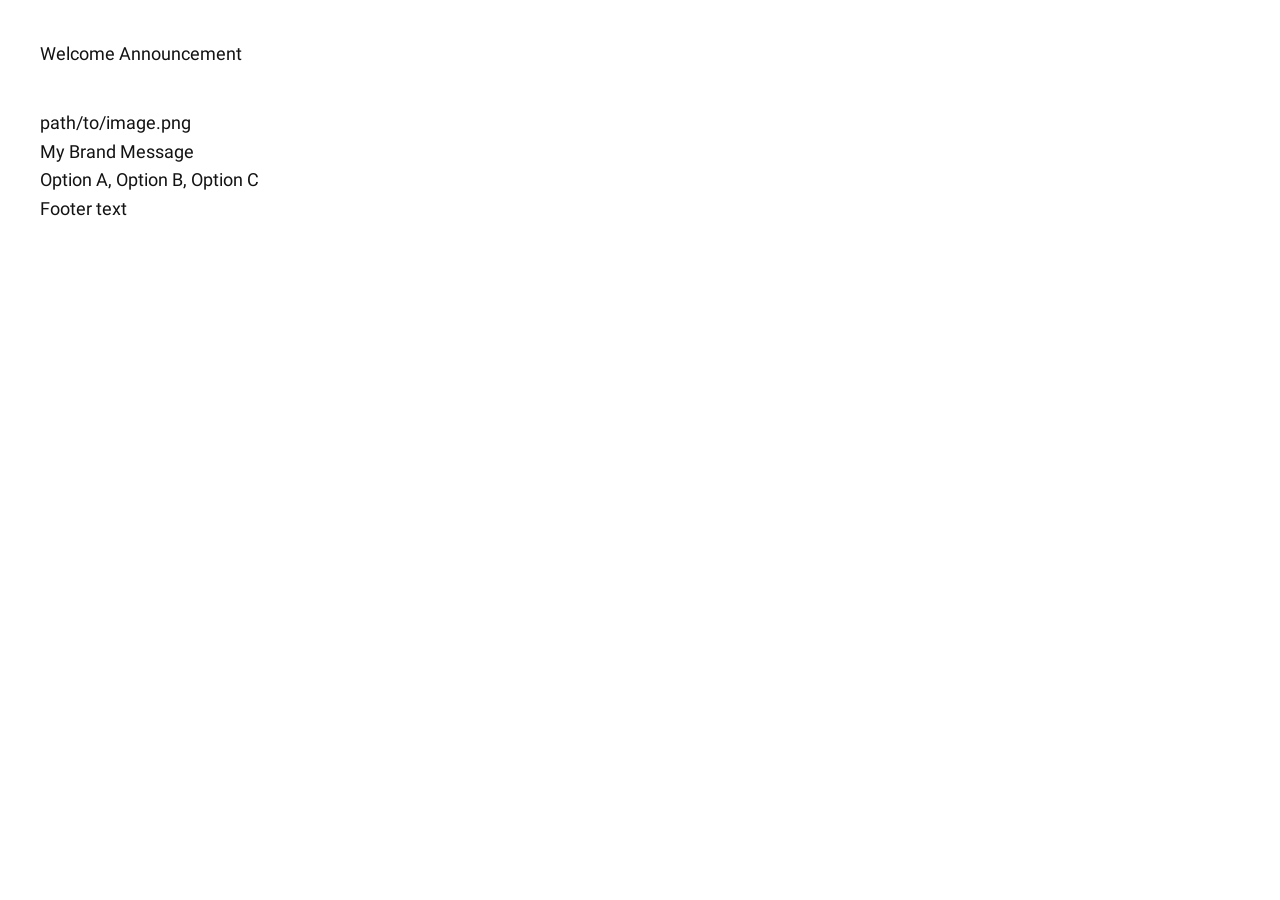
<file: blocks/custom-card/index.html>
<!DOCTYPE html>
<html lang="en">
<head>
  <meta charset="utf-8">
  <title>EDS Practice</title>
  <!-- Global styles -->
  <link rel="stylesheet" href="/styles/styles.css">
  <!-- Load block styles -->
  <link rel="stylesheet" href="/blocks/custom-card/custom-card.css">
  <!-- Block loader -->
  <script type="module" src="/scripts/scripts.js"></script>
</head>
<body>
  <main>
    <!-- Header block -->
    <div class="custom-header block"></div>

    <!-- Announcement block -->
    <div class="announcement block">
      <div>
        <div>Welcome Announcement</div>
      </div>
    </div>

    <!-- Custom card block -->
    <div class="custom-card block">
      <div>
        <div>path/to/image.png</div>
        <div>My Brand Message</div>
        <div>Option A, Option B, Option C</div>
        <div>Footer text</div>
      </div>
    </div>

    <!-- Footer block -->
    <div class="custom-footer block"></div>
  </main>
</body>
</html>
</file>
<file: styles/styles.css>
/*
 * Copyright 2020 Adobe. All rights reserved.
 * This file is licensed to you under the Apache License, Version 2.0 (the "License");
 * you may not use this file except in compliance with the License. You may obtain a copy
 * of the License at http://www.apache.org/licenses/LICENSE-2.0
 *
 * Unless required by applicable law or agreed to in writing, software distributed under
 * the License is distributed on an "AS IS" BASIS, WITHOUT WARRANTIES OR REPRESENTATIONS
 * OF ANY KIND, either express or implied. See the License for the specific language
 * governing permissions and limitations under the License.
 */

:root {
  /* colors */
  --background-color: white;
  --light-color: #f8f8f8;
  --dark-color: #505050;
  --text-color: #131313;
  --link-color: #3b63fb;
  --link-hover-color: #1d3ecf;

  /* fonts */
  --body-font-family: roboto, roboto-fallback, sans-serif;
  --heading-font-family: roboto-condensed, roboto-condensed-fallback, sans-serif;

  /* body sizes */
  --body-font-size-m: 22px;
  --body-font-size-s: 19px;
  --body-font-size-xs: 17px;

  /* heading sizes */
  --heading-font-size-xxl: 55px;
  --heading-font-size-xl: 44px;
  --heading-font-size-l: 34px;
  --heading-font-size-m: 27px;
  --heading-font-size-s: 24px;
  --heading-font-size-xs: 22px;

  /* nav height */
  --nav-height: 64px;
}

/* fallback fonts */
@font-face {
  font-family: roboto-condensed-fallback;
  size-adjust: 88.82%;
  src: local('Arial');
}

@font-face {
  font-family: roboto-fallback;
  size-adjust: 99.529%;
  src: local('Arial');
}

@media (width >= 900px) {
  :root {
    /* body sizes */
    --body-font-size-m: 18px;
    --body-font-size-s: 16px;
    --body-font-size-xs: 14px;

    /* heading sizes */
    --heading-font-size-xxl: 45px;
    --heading-font-size-xl: 36px;
    --heading-font-size-l: 28px;
    --heading-font-size-m: 22px;
    --heading-font-size-s: 20px;
    --heading-font-size-xs: 18px;
  }
}

body {
  display: none;
  margin: 0;
  background-color: var(--background-color);
  color: var(--text-color);
  font-family: var(--body-font-family);
  font-size: var(--body-font-size-m);
  line-height: 1.6;
}

body.appear {
  display: block;
}

header {
  height: var(--nav-height);
}

header .header,
footer .footer {
  visibility: hidden;
}

header .header[data-block-status="loaded"],
footer .footer[data-block-status="loaded"] {
  visibility: visible;
}

h1,
h2,
h3,
h4,
h5,
h6 {
  margin-top: 0.8em;
  margin-bottom: 0.25em;
  font-family: var(--heading-font-family);
  font-weight: 600;
  line-height: 1.25;
  scroll-margin: 40px;
}

h1 { font-size: var(--heading-font-size-xxl); }
h2 { font-size: var(--heading-font-size-xl); }
h3 { font-size: var(--heading-font-size-l); }
h4 { font-size: var(--heading-font-size-m); }
h5 { font-size: var(--heading-font-size-s); }
h6 { font-size: var(--heading-font-size-xs); }

p,
dl,
ol,
ul,
pre,
blockquote {
  margin-top: 0.8em;
  margin-bottom: 0.25em;
}

code,
pre {
  font-size: var(--body-font-size-s);
}

pre {
  padding: 16px;
  border-radius: 8px;
  background-color: var(--light-color);
  overflow-x: auto;
  white-space: pre;
}

main > div {
  margin: 40px 16px;
}

input,
textarea,
select,
button {
  font: inherit;
}

/* links */
a:any-link {
  color: var(--link-color);
  text-decoration: none;
  overflow-wrap: break-word;
}

a:hover {
  color: var(--link-hover-color);
  text-decoration: underline;
}

/* buttons */
p.button-wrapper {
  margin: 12px 0;
}

a.button:any-link,
button.button {
  box-sizing: border-box;
  display: inline-flex;
  align-items: center;
  justify-content: center;
  max-width: 100%;
  margin: 0;
  border: 2px solid transparent;
  border-radius: 2.4em;
  padding: 0.5em 1.2em;
  font: inherit;
  font-weight: 500;
  line-height: 1.25;
  text-decoration: none;
  cursor: pointer;
  overflow: hidden;
  text-overflow: ellipsis;
  white-space: nowrap;
}

a.button[aria-disabled="true"],
button.button:disabled {
  cursor: not-allowed;
  pointer-events: none;
}

a.button.primary,
button.button.primary {
  border-color: var(--text-color);
  background-color: var(--text-color);
  color: var(--background-color);
}

a.button.primary:hover,
a.button.primary:focus-visible,
button.button.primary:hover,
button.button.primary:focus-visible {
  border-color: var(--dark-color);
  background-color: var(--dark-color);
  color: var(--light-color);
}

a.button.primary[aria-disabled="true"],
a.button.primary[aria-disabled="true"]:hover,
a.button.primary[aria-disabled="true"]:focus-visible,
button.button.primary:disabled,
button.button.primary:disabled:hover,
button.button.primary:disabled:focus-visible {
  background-color: var(--light-color);
  border-color: var(--light-color);
  color: var(--dark-color);
}

a.button.secondary,
button.button.secondary {
  border-color: var(--text-color);
  background-color: transparent;
  color: var(--text-color);
}

a.button.secondary:hover,
a.button.secondary:focus-visible,
button.button.secondary:hover,
button.button.secondary:focus-visible {
  border-color: var(--dark-color);
  background-color: var(--light-color);
  color: var(--dark-color);
}

a.button.secondary[aria-disabled="true"],
a.button.secondary[aria-disabled="true"]:hover,
a.button.secondary[aria-disabled="true"]:focus-visible,
button.button.secondary:disabled,
button.button.secondary:disabled:hover,
button.button.secondary:disabled:focus-visible {
  background-color: var(--light-color);
  border-color: var(--light-color);
  color: var(--dark-color);
}

/* high-impact call-to-action */
a.button.accent,
button.button.accent {
  border-color: var(--link-color);
  background-color: var(--link-color);
  color: var(--background-color);
}

a.button.accent:hover,
a.button.accent:focus-visible,
button.button.accent:hover,
button.button.accent:focus-visible {
  border-color: var(--link-hover-color);
  background-color: var(--link-hover-color);
}

a.button.accent[aria-disabled="true"],
a.button.accent[aria-disabled="true"]:hover,
a.button.accent[aria-disabled="true"]:focus-visible,
button.button.accent:disabled,
button.button.accent:disabled:hover,
button.button.accent:disabled:focus-visible {
  background-color: var(--light-color);
  border-color: var(--light-color);
  color: var(--dark-color);
}

main img {
  max-width: 100%;
  width: auto;
  height: auto;
}

.icon {
  display: inline-block;
  height: 24px;
  width: 24px;
}

.icon img {
  height: 100%;
  width: 100%;
}

/* sections */
main > .section {
  margin: 40px 0;
}

main > .section > div {
  max-width: 1200px;
  margin: auto;
  padding: 0 24px;
}

main > .section:first-of-type {
  margin-top: 0;
}

@media (width >= 900px) {
  main > .section > div {
    padding: 0 32px;
  }
}

/* section metadata */
main .section.light,
main .section.highlight {
  background-color: var(--light-color);
  margin: 0;
  padding: 40px 0;
}
</file>
<file: blocks/custom-card/custom-card.css>
.custom-card-wrapper {
  border: 1px solid #ddd;
  padding: 16px;
  max-width: 400px;
  border-radius: 8px;
}

.card-image {
  width: 100%;
  height: auto;
  border-radius: 6px;
  margin-bottom: 12px;
}

.card-content {
  font-size: 16px;
  margin-bottom: 10px;
}

.card-dropdown {
  width: 100%;
  padding: 6px;
  margin-bottom: 10px;
}

.card-footer {
  font-size: 12px;
  color: gray;
  border-top: 1px solid #eee;
  padding-top: 8px;
}
</file>
